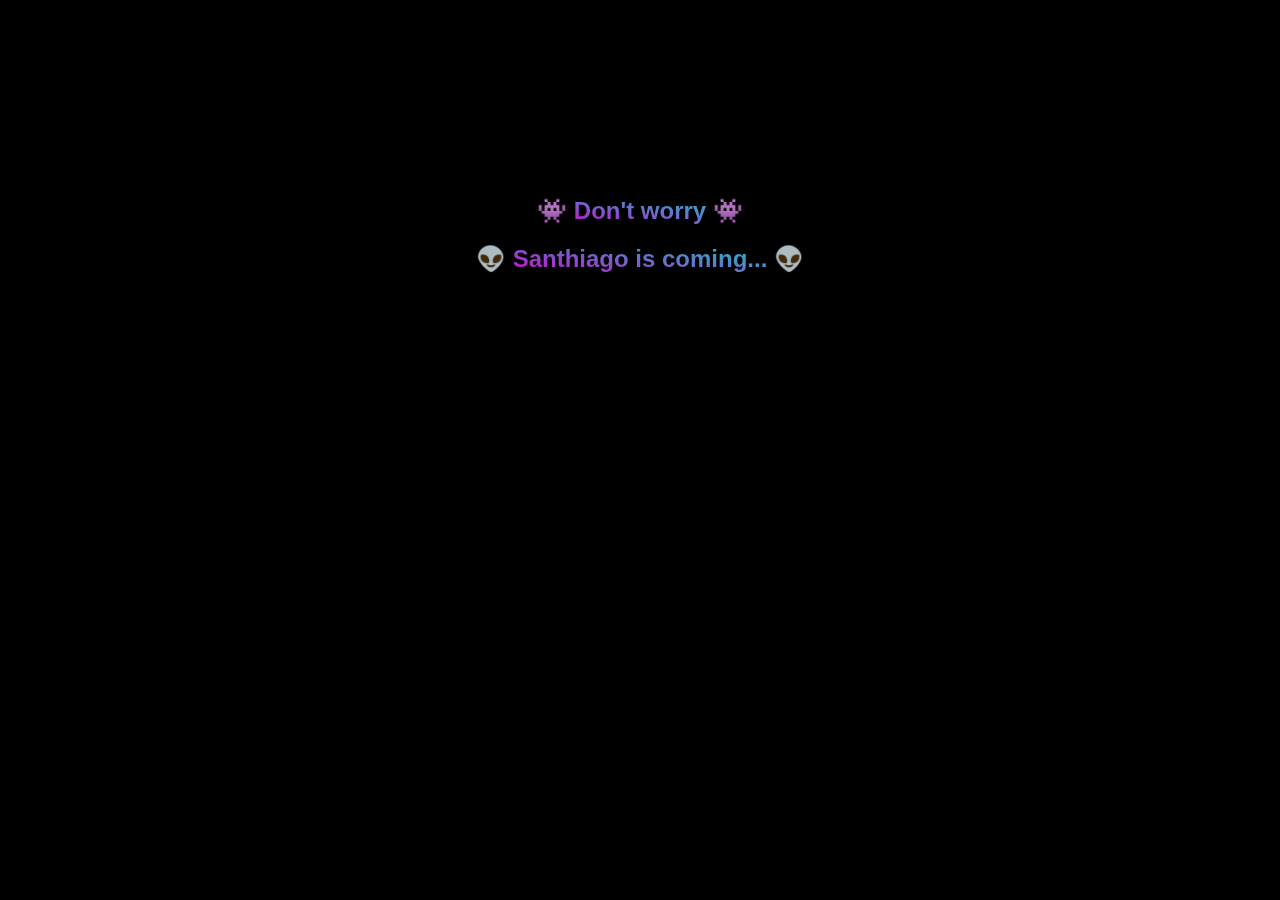
<file: index.html>
<!doctype html>
    <head>
        <meta name="viewport" content="width=device-width" initial-scale="1.0"/>
        <meta content="text/html; charset=UTF-8"/>
	<title>Santhiago is coming...</title>
    </head>
    <style>
	    body{background-color:black;font-family:Verdana, sans-serif;}
      span{opacity: .8;);
        background-image: linear-gradient(10deg, #f1f, #1ff);
        -webkit-background-clip: text;
        -webkit-text-fill-color: transparent;transition: opacity .8s;}
      span:hover{opacity: 1;}
        .h2add{margin-top: calc(50vh - 20%)}
    </style>
    <body>
	    <center><h2 class="h2add">&#128126;<span> Don't worry </span>&#128126;</h2>
        <h2>&#128125;<span> Santhiago is coming... </span>&#128125;</h2></center>
    </body>
</html>
</file>
